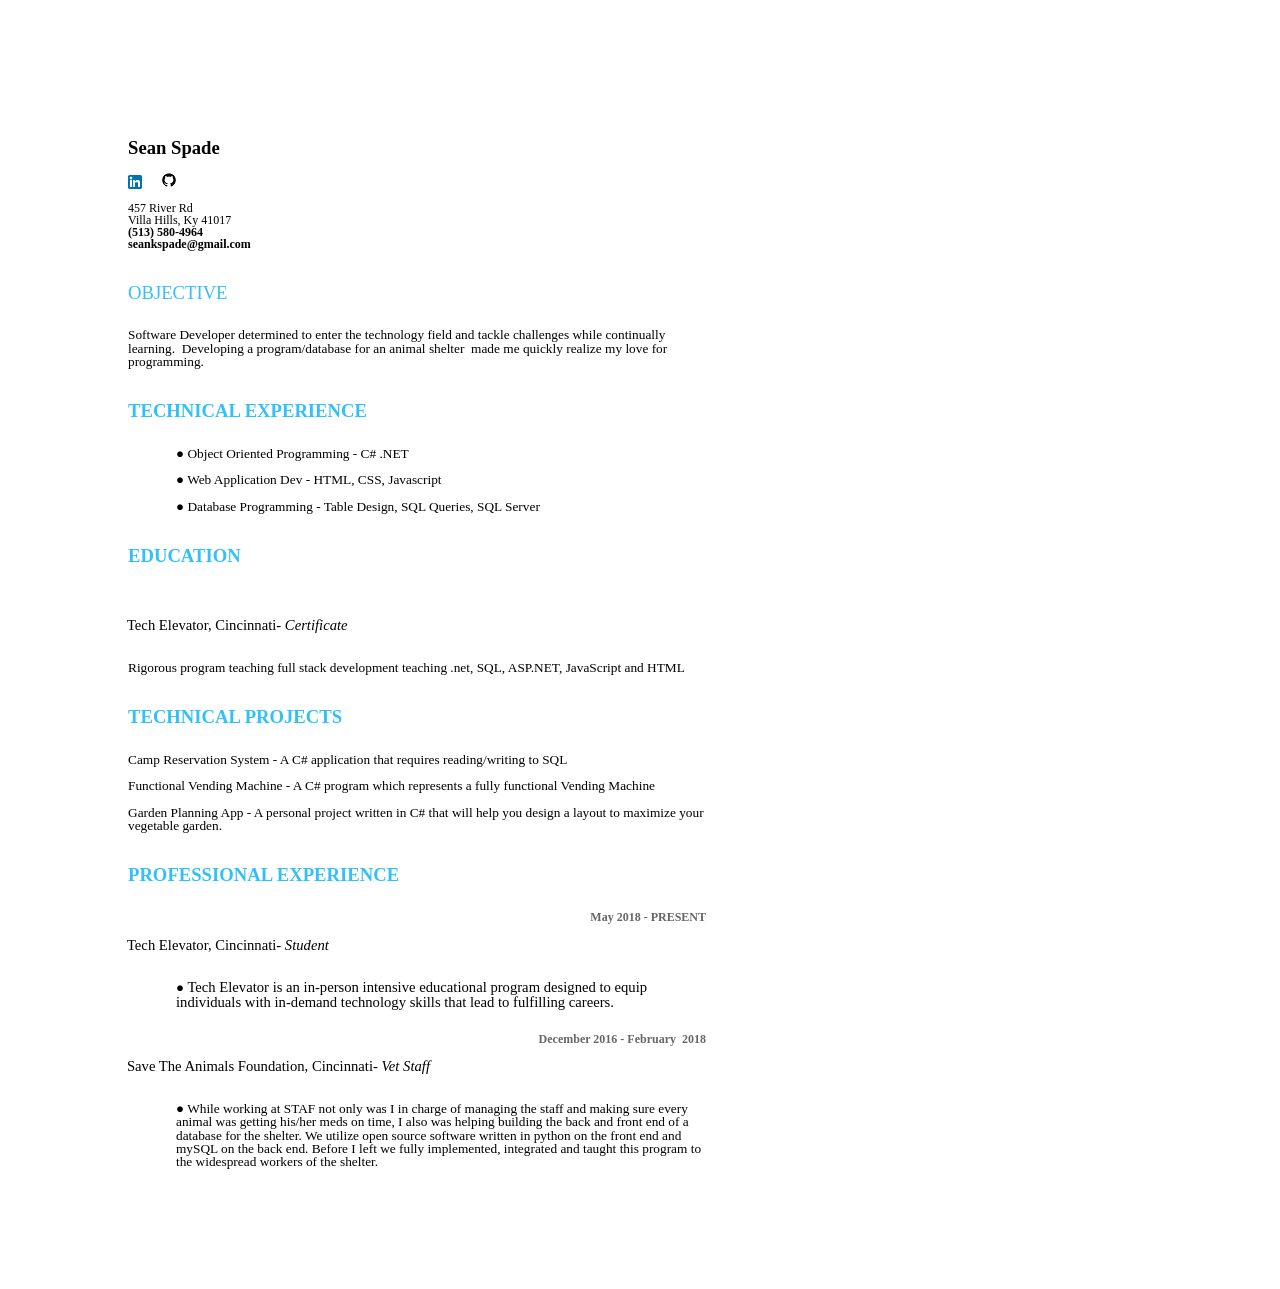
<file: NEW72Resume.html>
<html><head><meta content="text/html; charset=UTF-8" http-equiv="content-type"><style type="text/css">@import url('https://themes.googleusercontent.com/fonts/css?kit=xTOoZr6X-i3kNg7pYrzMsg1x4-k0E_HIXubOFdbxQhsKzhWAUnPdd-i3NkA-yiRC');.lst-kix_ufezumu3m1db-2>li:before{content:"\0025a0  "}.lst-kix_k4a21p7omhg-1>li:before{content:"\0025cb  "}.lst-kix_ufezumu3m1db-3>li:before{content:"\0025cf  "}.lst-kix_k4a21p7omhg-0>li:before{content:"\0025cf  "}.lst-kix_ufezumu3m1db-4>li:before{content:"\0025cb  "}.lst-kix_nz265uajgpfe-8>li:before{content:"\0025a0  "}.lst-kix_k4a21p7omhg-5>li:before{content:"\0025a0  "}.lst-kix_nz265uajgpfe-6>li:before{content:"\0025cf  "}ul.lst-kix_rw4kzzpjrib3-1{list-style-type:none}ul.lst-kix_rw4kzzpjrib3-2{list-style-type:none}.lst-kix_nz265uajgpfe-5>li:before{content:"\0025a0  "}.lst-kix_k4a21p7omhg-2>li:before{content:"\0025a0  "}.lst-kix_k4a21p7omhg-6>li:before{content:"\0025cf  "}ul.lst-kix_rw4kzzpjrib3-0{list-style-type:none}.lst-kix_ufezumu3m1db-1>li:before{content:"\0025cb  "}.lst-kix_k4a21p7omhg-3>li:before{content:"\0025cf  "}.lst-kix_nz265uajgpfe-7>li:before{content:"\0025cb  "}.lst-kix_k4a21p7omhg-4>li:before{content:"\0025cb  "}.lst-kix_ufezumu3m1db-0>li:before{content:"\0025cf  "}.lst-kix_nz265uajgpfe-0>li:before{content:"\0025cf  "}.lst-kix_nz265uajgpfe-2>li:before{content:"\0025a0  "}.lst-kix_nz265uajgpfe-1>li:before{content:"\0025cb  "}.lst-kix_nz265uajgpfe-4>li:before{content:"\0025cb  "}ul.lst-kix_rw4kzzpjrib3-5{list-style-type:none}ul.lst-kix_rw4kzzpjrib3-6{list-style-type:none}ul.lst-kix_rw4kzzpjrib3-3{list-style-type:none}ul.lst-kix_rw4kzzpjrib3-4{list-style-type:none}.lst-kix_nz265uajgpfe-3>li:before{content:"\0025cf  "}ul.lst-kix_rw4kzzpjrib3-7{list-style-type:none}ul.lst-kix_rw4kzzpjrib3-8{list-style-type:none}.lst-kix_y5lajpktzaow-1>li:before{content:"\0025cb  "}.lst-kix_rw4kzzpjrib3-8>li:before{content:"\0025a0  "}.lst-kix_y5lajpktzaow-2>li:before{content:"\0025a0  "}.lst-kix_ufezumu3m1db-5>li:before{content:"\0025a0  "}.lst-kix_ufezumu3m1db-7>li:before{content:"\0025cb  "}.lst-kix_y5lajpktzaow-3>li:before{content:"\0025cf  "}.lst-kix_rw4kzzpjrib3-6>li:before{content:"\0025cf  "}.lst-kix_rw4kzzpjrib3-7>li:before{content:"\0025cb  "}.lst-kix_ufezumu3m1db-6>li:before{content:"\0025cf  "}.lst-kix_y5lajpktzaow-5>li:before{content:"\0025a0  "}.lst-kix_y5lajpktzaow-4>li:before{content:"\0025cb  "}.lst-kix_y5lajpktzaow-6>li:before{content:"\0025cf  "}ul.lst-kix_ufezumu3m1db-1{list-style-type:none}ul.lst-kix_ufezumu3m1db-2{list-style-type:none}ul.lst-kix_ufezumu3m1db-0{list-style-type:none}.lst-kix_ufezumu3m1db-8>li:before{content:"\0025a0  "}ul.lst-kix_ufezumu3m1db-5{list-style-type:none}.lst-kix_rw4kzzpjrib3-0>li:before{content:"\0025cf  "}ul.lst-kix_ufezumu3m1db-6{list-style-type:none}ul.lst-kix_ufezumu3m1db-3{list-style-type:none}.lst-kix_y5lajpktzaow-8>li:before{content:"\0025a0  "}ul.lst-kix_ufezumu3m1db-4{list-style-type:none}.lst-kix_y5lajpktzaow-7>li:before{content:"\0025cb  "}.lst-kix_rw4kzzpjrib3-2>li:before{content:"\0025a0  "}ul.lst-kix_nz265uajgpfe-8{list-style-type:none}ul.lst-kix_ufezumu3m1db-7{list-style-type:none}.lst-kix_rw4kzzpjrib3-3>li:before{content:"\0025cf  "}ul.lst-kix_ufezumu3m1db-8{list-style-type:none}ul.lst-kix_nz265uajgpfe-5{list-style-type:none}.lst-kix_rw4kzzpjrib3-4>li:before{content:"\0025cb  "}ul.lst-kix_nz265uajgpfe-4{list-style-type:none}ul.lst-kix_nz265uajgpfe-7{list-style-type:none}ul.lst-kix_nz265uajgpfe-6{list-style-type:none}ul.lst-kix_nz265uajgpfe-1{list-style-type:none}ul.lst-kix_nz265uajgpfe-0{list-style-type:none}ul.lst-kix_nz265uajgpfe-3{list-style-type:none}.lst-kix_rw4kzzpjrib3-5>li:before{content:"\0025a0  "}ul.lst-kix_nz265uajgpfe-2{list-style-type:none}.lst-kix_y5lajpktzaow-0>li:before{content:"\0025cf  "}.lst-kix_rw4kzzpjrib3-1>li:before{content:"\0025cb  "}ul.lst-kix_y5lajpktzaow-4{list-style-type:none}ul.lst-kix_y5lajpktzaow-5{list-style-type:none}ul.lst-kix_y5lajpktzaow-2{list-style-type:none}ul.lst-kix_k4a21p7omhg-1{list-style-type:none}ul.lst-kix_y5lajpktzaow-3{list-style-type:none}ul.lst-kix_k4a21p7omhg-0{list-style-type:none}ul.lst-kix_y5lajpktzaow-8{list-style-type:none}ul.lst-kix_k4a21p7omhg-3{list-style-type:none}ul.lst-kix_k4a21p7omhg-2{list-style-type:none}ul.lst-kix_y5lajpktzaow-6{list-style-type:none}ul.lst-kix_k4a21p7omhg-5{list-style-type:none}ul.lst-kix_y5lajpktzaow-7{list-style-type:none}ul.lst-kix_k4a21p7omhg-4{list-style-type:none}ul.lst-kix_k4a21p7omhg-7{list-style-type:none}ul.lst-kix_k4a21p7omhg-6{list-style-type:none}ul.lst-kix_k4a21p7omhg-8{list-style-type:none}.lst-kix_k4a21p7omhg-7>li:before{content:"\0025cb  "}.lst-kix_k4a21p7omhg-8>li:before{content:"\0025a0  "}ul.lst-kix_y5lajpktzaow-0{list-style-type:none}ul.lst-kix_y5lajpktzaow-1{list-style-type:none}ol{margin:0;padding:0}table td,table th{padding:0}.c11{margin-left:36pt;padding-top:10pt;padding-left:0pt;padding-bottom:0pt;line-height:1.0;orphans:2;widows:2;text-align:left}.c6{margin-left:-0.8pt;padding-top:0pt;padding-bottom:0pt;line-height:1.0;orphans:2;widows:2;text-align:left;margin-right:-1.5pt}.c0{margin-left:-0.8pt;padding-top:10pt;padding-bottom:0pt;line-height:1.0;orphans:2;widows:2;text-align:right;margin-right:-1.5pt}.c12{padding-top:10pt;padding-bottom:0pt;line-height:1.0;orphans:2;widows:2;text-align:left;margin-right:-1.5pt;height:10pt}.c4{color:#000000;font-weight:700;text-decoration:none;vertical-align:baseline;font-size:9pt;font-family:"Lato";font-style:normal}.c3{padding-top:20pt;padding-bottom:0pt;line-height:2.0;orphans:2;widows:2;text-align:right;height:10pt}.c20{padding-top:0pt;padding-bottom:10pt;line-height:1.0;orphans:2;widows:2;text-align:left;margin-right:-0.8pt}.c26{font-weight:700;text-decoration:none;vertical-align:baseline;font-size:14pt;font-family:"Playfair Display";font-style:normal}.c13{padding-top:0pt;padding-bottom:0pt;line-height:1.0;orphans:2;widows:2;text-align:left}.c18{font-weight:700;text-decoration:none;vertical-align:baseline;font-size:14pt;font-family:"Lato";font-style:normal}.c8{padding-top:16pt;padding-bottom:0pt;line-height:1.0;page-break-after:avoid;text-align:left;margin-right:-1.5pt}.c15{padding-top:10pt;padding-bottom:0pt;line-height:1.0;orphans:2;widows:2;text-align:left}.c5{color:#666666;text-decoration:none;vertical-align:baseline;font-size:9pt;font-style:normal}.c16{color:#000000;text-decoration:none;vertical-align:baseline;font-size:9pt;font-style:normal}.c7{color:#000000;text-decoration:none;vertical-align:baseline;font-size:11pt;font-style:italic}.c2{color:#f75d5d;text-decoration:none;vertical-align:baseline;font-size:10pt;font-style:normal}.c9{color:#000000;text-decoration:none;vertical-align:baseline;font-size:10pt;font-style:normal}.c14{background-color:#ffffff;max-width:432pt;padding:54pt 90pt 54pt 90pt}.c17{padding:0;margin:0}.c27{margin-left:-0.8pt;height:9pt}.c23{font-size:9pt;font-weight:700}.c1{font-weight:400;font-family:"Lato"}.c19{margin-right:-1.5pt}.c10{color:#31c0f7}.c25{color:#000000}.c22{font-size:11pt}.c24{height:10pt}.c21{color:#cccccc}.title{padding-top:0pt;color:#000000;font-weight:700;font-size:14pt;padding-bottom:10pt;font-family:"Playfair Display";line-height:1.0;orphans:2;widows:2;text-align:left}.subtitle{padding-top:0pt;color:#999999;font-size:9pt;padding-bottom:0pt;font-family:"Lato";line-height:1.15;orphans:2;widows:2;text-align:left}li{color:#000000;font-size:10pt;font-family:"Lato"}p{margin:0;color:#000000;font-size:10pt;font-family:"Lato"}h1{padding-top:16pt;color:#31c0f7;font-weight:700;font-size:14pt;padding-bottom:0pt;font-family:"Lato";line-height:1.0;page-break-after:avoid;text-align:left}h2{padding-top:10pt;color:#666666;font-size:9pt;padding-bottom:0pt;font-family:"Lato";line-height:1.3;orphans:2;widows:2;text-align:left}h3{padding-top:0pt;color:#000000;font-weight:700;font-size:11pt;padding-bottom:0pt;font-family:"Playfair Display";line-height:1.0;orphans:2;widows:2;text-align:left}h4{padding-top:8pt;-webkit-text-decoration-skip:none;color:#666666;text-decoration:underline;font-size:11pt;padding-bottom:0pt;line-height:1.3;page-break-after:avoid;text-decoration-skip-ink:none;font-family:"Trebuchet MS";orphans:2;widows:2;text-align:left}h5{padding-top:8pt;color:#666666;font-size:11pt;padding-bottom:0pt;font-family:"Trebuchet MS";line-height:1.3;page-break-after:avoid;orphans:2;widows:2;text-align:left}h6{padding-top:8pt;color:#666666;font-size:11pt;padding-bottom:0pt;font-family:"Trebuchet MS";line-height:1.3;page-break-after:avoid;font-style:italic;orphans:2;widows:2;text-align:left}</style></head><body class="c14"><div><p class="c3"><span class="c1 c2"></span></p></div><p class="c20 title" id="h.hc3shci13bu0"><span class="c1 c21"><br></span><span class="c18 c25">Sean Spade</span></p><p class="c20 title" id="h.rzjhrj4t2vle"><span style="overflow: hidden; display: inline-block; margin: 0.00px 0.00px; border: 0.00px solid #000000; transform: rotate(0.00rad) translateZ(0px); -webkit-transform: rotate(0.00rad) translateZ(0px); width: 14.00px; height: 14.00px;"><a href= "https://www.linkedin.com/in/skspade/"><img src="images/image2.png" style="width: 14.00px; height: 14.00px; margin-left: 0.00px; margin-top: 0.00px; transform: rotate(0.00rad) translateZ(0px); -webkit-transform: rotate(0.00rad) translateZ(0px);" title=""></span><span style="overflow: hidden; display: inline-block; margin: 0.00px 0.00px; border: 0.00px solid #000000; transform: rotate(0.00rad) translateZ(0px); -webkit-transform: rotate(0.00rad) translateZ(0px); width: 18.00px; height: 18.00px;"></a><a href ="https://github.com/s900mhz"><img alt="" src="images/image1.png" style="width: 18.00px; height: 18.00px; margin-left: 0.00px; margin-top: 0.00px; transform: rotate(0.00rad) translateZ(0px); -webkit-transform: rotate(0.00rad) translateZ(0px);" title=""></span></a></p><p class="c13"><span class="c1 c16">457 River Rd</span></p><p class="c13"><span class="c16 c1">Villa Hills, Ky 41017</span></p><p class="c13"><span class="c23">(513) 580-4964</span></p><p class="c13"><span class="c23">seankspade@gmail.com</span></p><h1 class="c8" id="h.628phil8unj9"><span class="c1 c10">OBJECTIVE</span></h1><p class="c15"><span class="c9 c1">Software Developer determined to enter the technology field and tackle challenges while continually learning. &nbsp;Developing a program/database for an animal shelter &nbsp;made me quickly realize my love for programming. </span></p><h1 class="c8" id="h.ye1y9dh14wxa"><span class="c18 c10">TECHNICAL EXPERIENCE</span></h1><ul class="c17 lst-kix_k4a21p7omhg-0 start"><li class="c11"><span class="c9 c1">Object Oriented Programming - C# .NET</span></li><li class="c11"><span class="c9 c1">Web Application Dev - HTML, CSS, Javascript</span></li><li class="c11"><span>Database Programming - Table Design, SQL Queries, SQL Server</span></li></ul><h1 class="c8" id="h.6oztx7omgpqo"><span class="c18 c10">EDUCATION</span></h1><h2 class="c15 c19 c27" id="h.v9j91n2fon3f"><span class="c5 c1"></span></h2><h3 class="c6" id="h.ewitagcmowr9"><span class="c1">Tech Elevator, Cincinnati</span><span class="c1 c7">- Certificate</span></h3><p class="c15"><span class="c9 c1">Rigorous program teaching full stack development teaching .net, SQL, ASP.NET, JavaScript and HTML</span></p><h1 class="c8" id="h.tfp75v8xch4k"><span class="c18 c10">TECHNICAL PROJECTS</span></h1><p class="c15"><span class="c9 c1">Camp Reservation System - A C# application that requires reading/writing to SQL</span></p><p class="c15"><span class="c1 c9">Functional Vending Machine - A C# program which represents a fully functional Vending Machine</span></p><p class="c15"><span>Garden Planning App - A personal project written in C# that will help you design a layout to maximize your vegetable garden.</span></p><h1 class="c8" id="h.k8ysck8q9mgf"><span>PROFESSIONAL EXPERIENCE</span></h1><h2 class="c0" id="h.arnrh62rcfpt"><span>May </span><span>2018 - PRESENT</span></h2><h3 class="c6" id="h.mofu6vopi18q"><span class="c1">Tech Elevator</span><span class="c1">, Cincinnati</span><span class="c7 c1">- Student</span></h3><ul class="c17 lst-kix_y5lajpktzaow-0 start"><li class="c11 c19"><span class="c22">Tech Elevator is an in-person intensive educational program designed to equip individuals with in-demand technology skills that lead to fulfilling careers.</span></li></ul><h2 class="c0" id="h.9hamueqzod31"><span>December </span><span>2016 - February &nbsp;2018</span></h2><h3 class="c6" id="h.klvjjwvj40i3"><span class="c1">Save The Animals Foundation</span><span class="c1">, Cincinnati</span><span class="c7 c1">- Vet Staff</span></h3><ul class="c17 lst-kix_y5lajpktzaow-0"><li class="c11 c19"><span>While working at STAF not only was I in charge of managing the staff and making sure every animal was getting his/her meds on time, I also was helping building the back and front end of a database for the shelter. We utilize open source software written in python on the front end and mySQL on the back end. Before I left we fully implemented, integrated and taught this program to the widespread workers of the shelter.</span></li></ul><p class="c12"><span class="c9 c1"></span></p><p class="c13 c24"><span class="c9 c1"></span></p></body></html>
</file>
